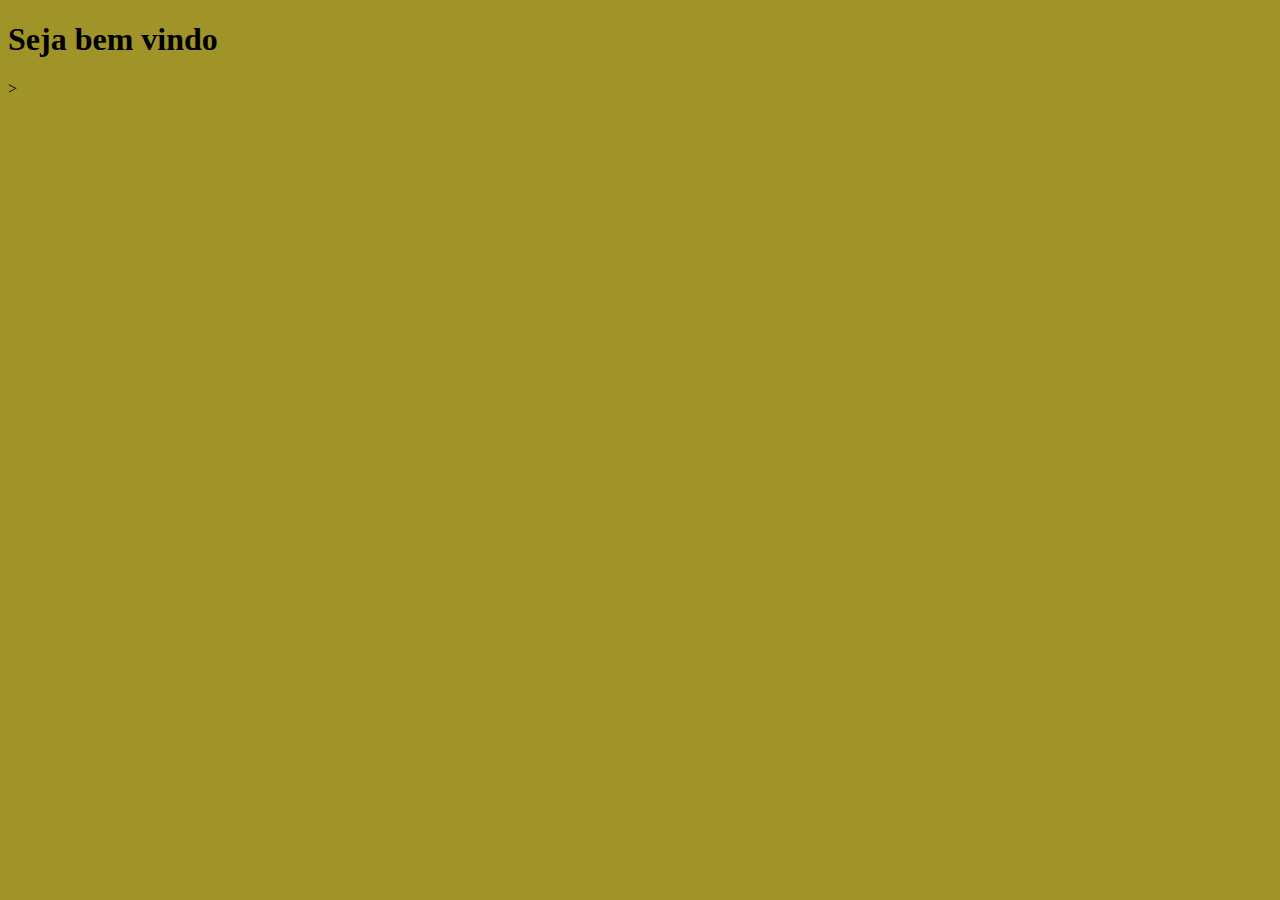
<file: exemplos-css/index.html>
<!DOCTYPE html>
<html lang="en">
<head>
    <meta charset="UTF-8">
    <meta name="viewport" content="width=device-width, initial-scale=1.0">
    <title>Seja bem Vindo</title>
    <link rel="stylesheet" href="css/index.css">
    <link rel="stylesheet" href="css/header.css">
</head>
<body>
    <h1>Seja bem vindo</h1>
    <!--
    franciscosens.com
    O status 304 Not Modified é um código de resposta HTTP que informa que o recurso solicitado não foi alterado desde a última visita, permitindo que o navegador utilize a versão em cache local. Isso melhora o desempenho, reduz o uso de banda e diminui a carga nos servidores.-->>
</body>
</html>
</file>
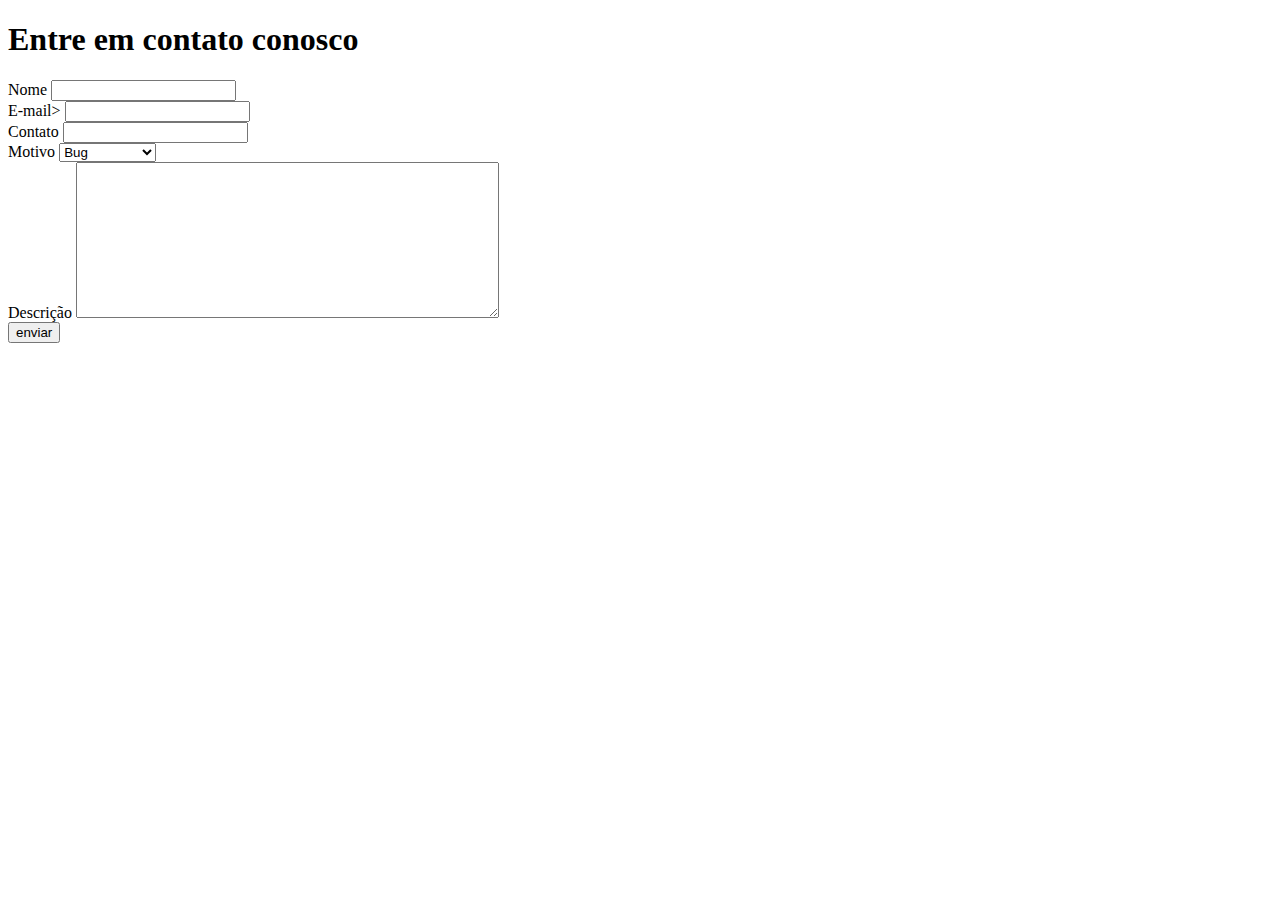
<file: contato.html>
<!DOCTYPE html>
<html lang="eng">
<head>
    <meta charset="UTF-8">
    <meta name="viewport" content="width=device-width, initial-scale=1.0">
    <title>Página</title>
</head>
<body>
    <h1>Entre em contato conosco</h1>

    <!--
       A tag <form> define um formulário HTML utilizado para enviar dados dos campos ao back-end.
    O atributo 'action' espeficia a URL (rota) para onde os dados do formulário serão envidaos.
    O atributo 'method' define o método HTTP utilizado no envo dos dados.
      - 'GET': os dados são enviados como parâmetros na URL (query string)
    -->
    <form action="salvar-contato.php" method="get">
        <label>Nome</label>
        <input type="text" required minlength="3" maxlength="43" name="nome">
<br>
        <label>E-mail></label>
        <input type="e-mail" required name="e-mail"> 
    <br>
        <label>Contato</label>
        <input type="tel" required name="celular">
<br>
        <label>Motivo</label>
        <select name="motivo" required>
            <option value="1">Bug</option>
            <option value="2">Sugestão</option>
            <option value="3">Update</option>
            <option value="4">Reclamação</option>
        </select>
<br>
        <label>Descrição</label>
        <textarea name="descricao" rows="10" cols="50"></textarea>
    <br>
    
        <button type="submit">enviar</button>

    </form>
</body>
</html>
</file>
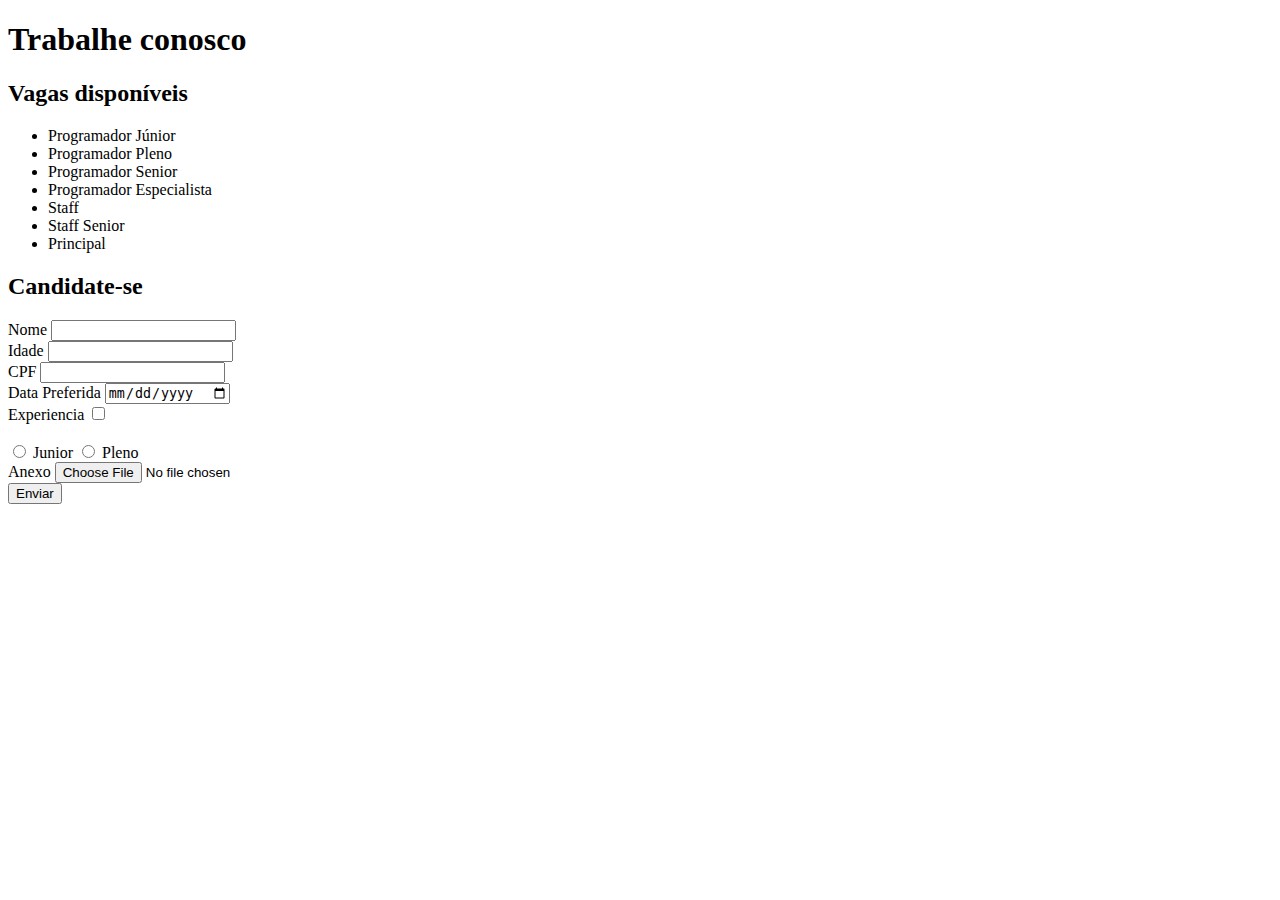
<file: trabalhe-conosco.html>
<!DOCTYPE html>
<html lang="en">
<head>
    <meta charset="UTF-8">
    <meta name="viewport" content="width=device-width, initial-scale=1.0">
    <title>Document</title>
</head>
<body>
    <!-- Trabalhe-conosco.html -->
     <h1>Trabalhe conosco</h1>

     <h2>Vagas disponíveis</h2>
     <ul>
          <li>Programador Júnior</li>
          <li>Programador Pleno</li>
          <li>Programador Senior</li>
          <li>Programador Especialista</li>
          <li>Staff</li>
          <li>Staff Senior</li>
          <li>Principal</li>
     </ul>

     <h2>Candidate-se</h2>
     <!-- Nome completo, cpf, data de nascimento, exeriencia sim/não, vaga pretendida, curriculum -->
      <form action="https://localhost:8001/vagas/cadastrar" method="get">
        
        <!-- id é um identificador do elemeto e não pode se repetir na página -->

    <label for="campo-nome">Nome</label>
    <input type="text" required minlength="3" maxlength="20" id="campo-nome" name="nome">
    <br>

    <label for="campo-idade">Idade</label>
    <input type="number" required minlength="14" maxlength="100" id="campo-idade" name="idade">
    <br>

    <label for="campo-cpf">CPF</label>
    <input type="text" required minlength="14" maxlength="14" id="campo-cpf" name="cpf">
    <br>

    <label for="campo=data-preferida">Data Preferida</label>
    <input type="date" required name="data-preferida" id="campo-data-preferida">
    <br>

    <label for="campo-experiencia">Experiencia</label>
    <input type="checkbox" id="campo-experiencia" name="experiencia" value="sim">
    <br>

    <br>
    <input type="radio" id="campo-vaga-junior" name="vaga" value="junior">
    <label for="campo-vaga-junior">Junior</label>

    <input type="radio" id="campo-vaga-pleno" name="vaga" value="pleno">
    <label for="campo-vaga-pleno">Pleno</label>
    <br>

    <label for="campo-anexo">Anexo</label>
    <input type="file" id="campo-anexo" required name="anexo">
    <br>

    <button type="submit">Enviar</button>
</form>

</body>
</html>
</file>
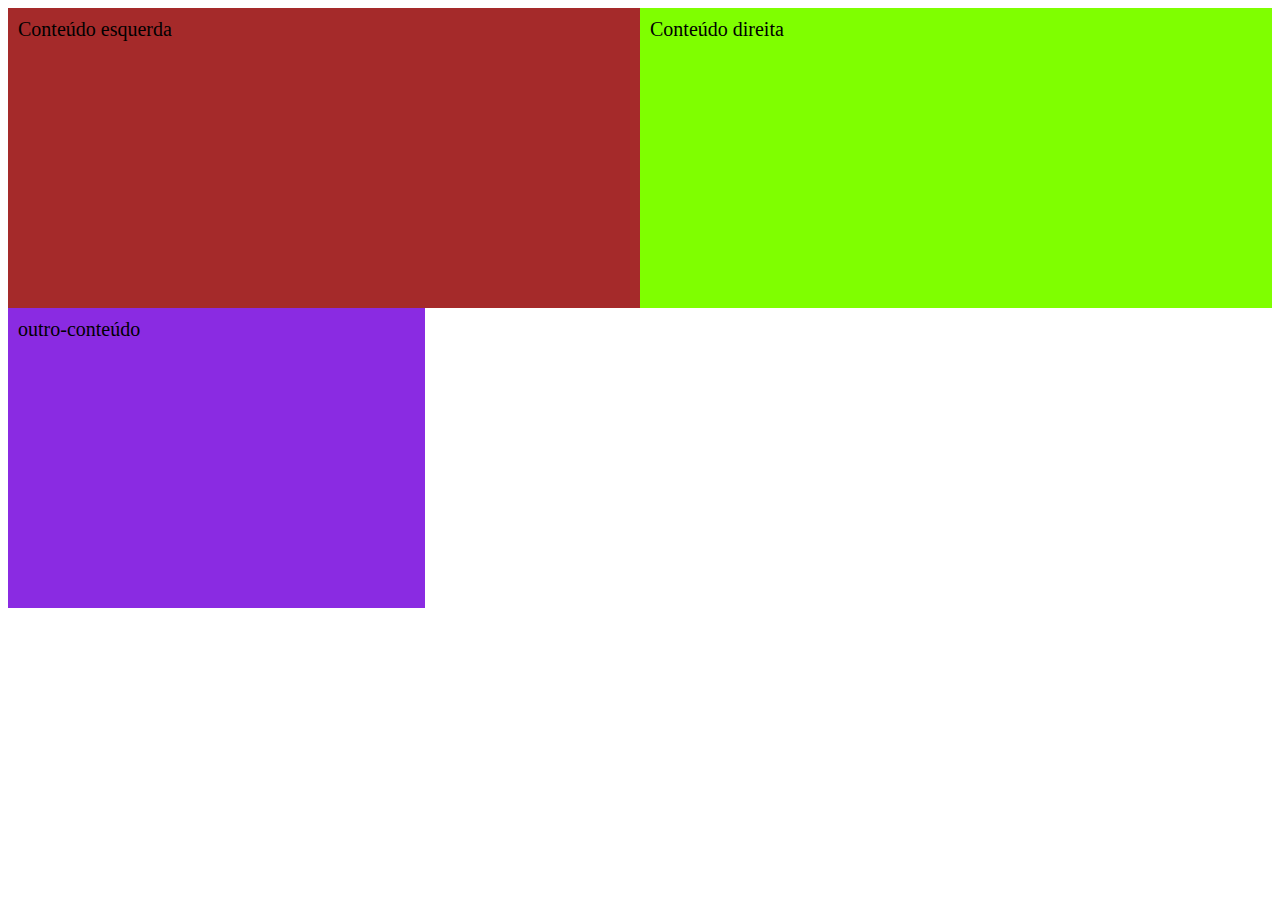
<file: exemplos-css/exemplo-float.html>
<!DOCTYPE html>
<html lang="en">
<head>
    <meta charset="UTF-8">
    <meta name="viewport" content="width=device-width, initial-scale=1.0">
    <title>Exemplo-float</title>
    <link rel="stylesheet" href="css/exemplo-float.css">
</head>
<body>
    <!-- exemplo-float.html-->
     <div class="esquerda">
        Conteúdo esquerda
     </div>
     <div class="direita">
        Conteúdo direita
     </div>
     <div class="outro-conteúdo">
      outro-conteúdo
     </div>
</body>

</html>
</file>
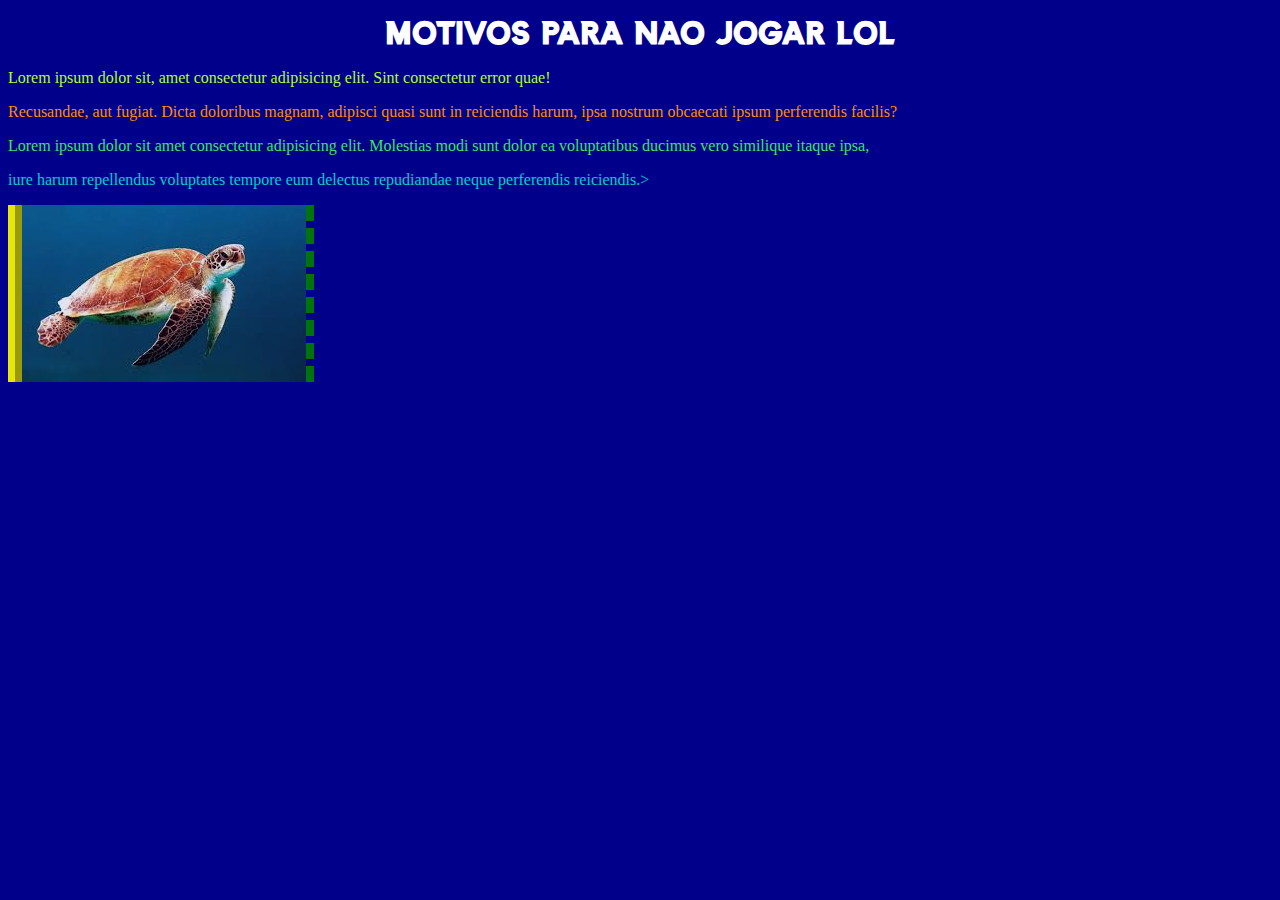
<file: exemplos-css/exemplo00-tag-style.html>
<!DOCTYPE html>
<html lang="en">
<head>
    <meta charset="UTF-8">
    <meta name="viewport" content="width=device-width, initial-scale=1.0">
    <title>Não utilizar STYLE></title>
    <style>
        @font-face {
            font-family: League;
            src: url("assets/League.otf");
        }
        body{
            background-color: darkblue;/* Ma pratica utilizar o nome da cor */
            /* rgb(0..255, 0..255) Red Green Blue */
            background-color: #00008b;
            /* hexadecimal (#[0-9A-F])#16opcoes{6} #16opcoes{3} */
            background-color: #00008b;
        }
        
        h1{
            color: #fff;
            text-transform: uppercase;
            text-align: center;
            font-family: 'League', 'Arial';

        }
        h1:hover{
            color: #ca1616;
        }

        img{
            border-top: purple;
            border-top-width: 5px;

            border-right: green;
            border-right-width:8px;
            border-right-style: dashed;

            border-bottom-width: 10px;
            border-bottom-color: rgb(217, 126, 141);
            border-bottom-style: hidden;

            border-left-color: yellow;
            border-left-width: 14px;
            border-left-style: ridge;
            opacity: 0.9;
            transition: transform 1s;
        }

        img:hover{
            opacity: 1;
            transform: scaleY(0.8) scaleX(0.8);
            transform: sclae(0.8);
        }

        p#primeiro{
            color: #adff2f
        }
        p#segundo{
            color:#ff8c00
        }
        p#terceiro{
            color:#41e169
        }
        p#quarto{
            color: #00ced1
        }

        
    </style>
</head>
<body>
    <h1>Motivos para não jogar LOL</h1>
    <p id="primeiro">Lorem ipsum dolor sit, amet consectetur adipisicing elit. Sint consectetur error quae!</p>
    <p id="segundo">Recusandae, aut fugiat. Dicta doloribus magnam, adipisci quasi sunt in 
        reiciendis harum, ipsa nostrum obcaecati ipsum perferendis facilis?</p>
    <p id="terceiro">Lorem ipsum dolor sit amet consectetur adipisicing elit. Molestias modi sunt 
    dolor ea voluptatibus ducimus vero similique itaque ipsa,</p>
    <p id="quarto">iure harum repellendus voluptates tempore eum delectus repudiandae neque perferendis reiciendis.></p>
    <img src="[data-uri]">
</body>
</html>
</file>
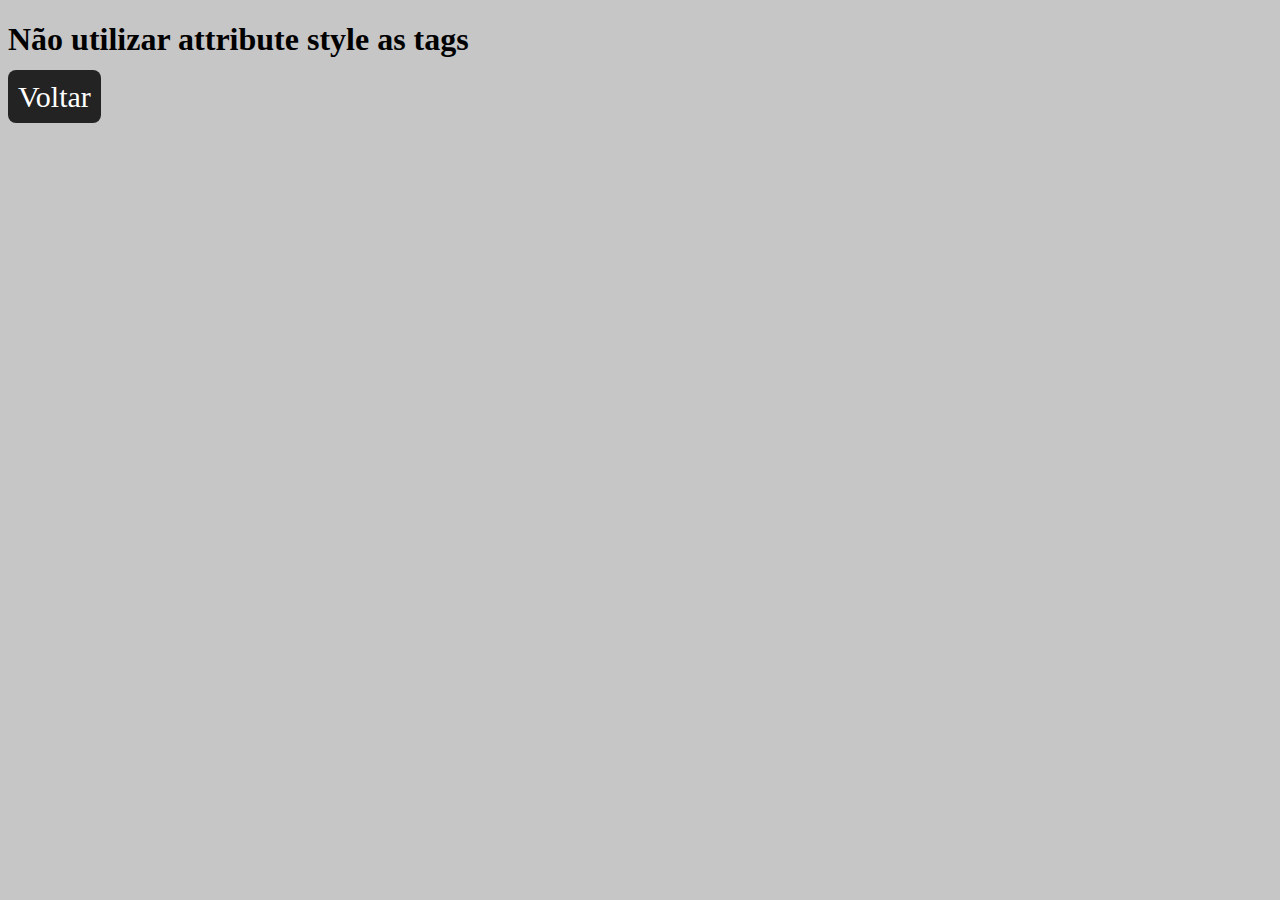
<file: exemplos-css/exemplo01-attribute-style.html>
<!DOCTYPE html>
<html lang="en">
<head>
    <meta charset="UTF-8">
    <meta name="viewport" content="width=device-width, initial-scale=1.0">
    <title>Document</title>
</head>
<body style="background-color: #c6c6c6;">
    <h1 style="color: #508ae;">Não utilizar attribute style as tags</h1>
    
    <a href="index.html" style="font-size: 30px; text-decoration: none;
    background-color: rgb(35 35, 35); color: #fff; padding-top: 10px;
    padding-right: 10px; padding-left: 10px; padding-bottom: 10px;
    border-radius: 8px;">Voltar</a>
</body>
</html>
</file>
<file: exemplos-css/css/index.css>
CSS => Cascading Style Sheet 
Folha de estilo em Cascada */

body{
    background-color: rgb(44, 18, 18);
}
</file>
<file: exemplos-css/css/header.css>
body{
    background-color:#A09327;
}
</file>
<file: exemplos-css/css/exemplo-float.css>
.esquerda {
    background-color: brown;
    width: 50%;
    /* width: calc(33% - 10px); */
    height: 300px;
    float: left;
}

.direita {
    background-color: chartreuse;
    width: 50%;
    height: 300px;
    float: right;
}

div {
    font-size: 20px;
    padding: 10px;
    box-sizing: border-box;
}

.outro-conteúdo {
    background-color: blueviolet;
    width: 33%;
    height: 300px;
    float: left;
    clear: both;
}
</file>
